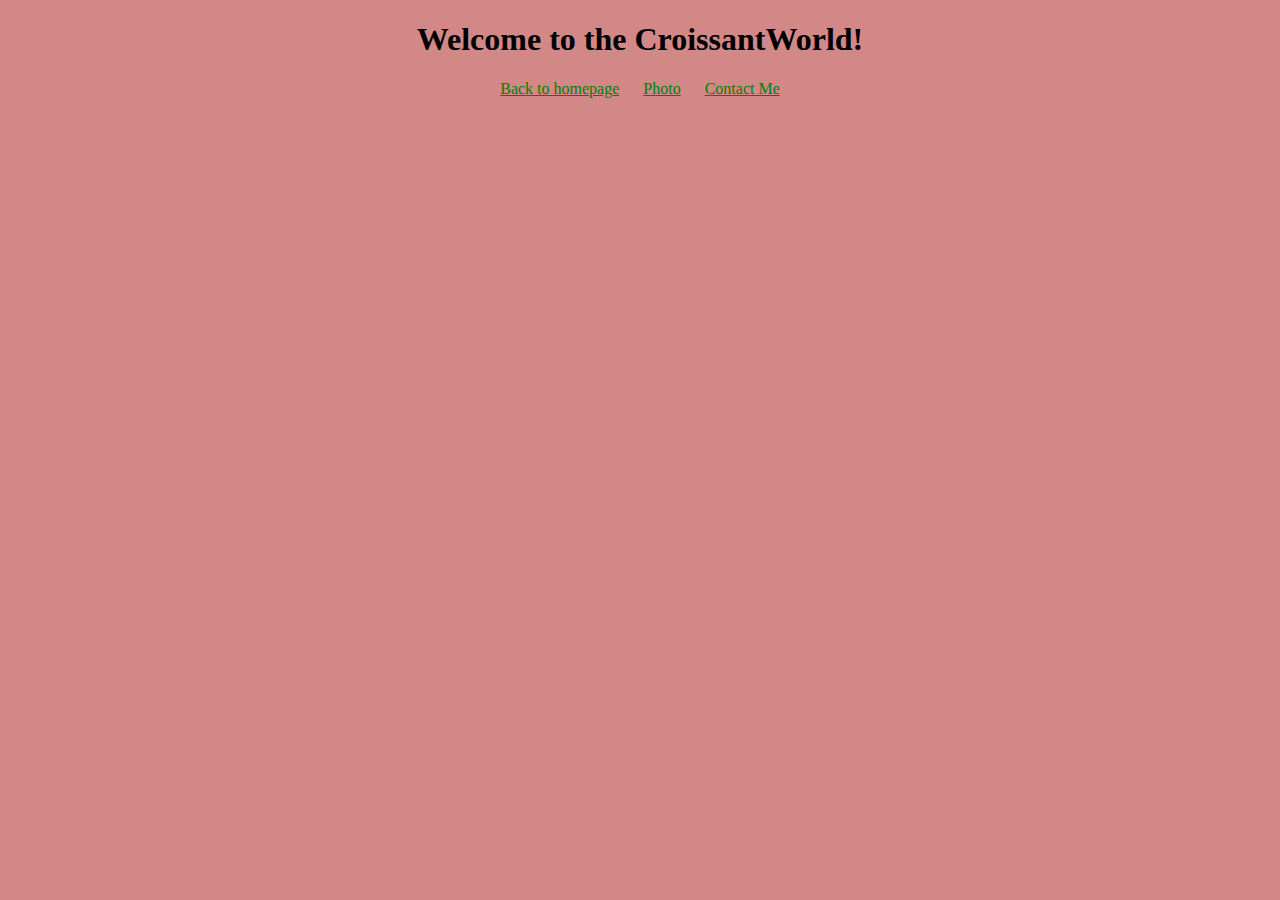
<file: index.html>
<!DOCTYPE html>
<html lang="en">
  <head>
    <meta charset="UTF-8" />
    <meta name="viewport" content="width=device-width, initial-scale=1.0" />
    <meta name="description" content="How to make croissant" />
    <meta name="description" content="Get croissant" />
    <meta
      name="keywords"
      content="croissant, croissant recipe,how to make croissant, how to make croissant recipe"
    />
    <meta name="author" content="CroissantWorld" />
    <link rel="stylesheet" href="css/styles.css" />
    <title>CroissantWorld</title>
  </head>
  <body>
    <h1>Welcome to the CroissantWorld!</h1>

    <footer>
      <a href="/" title="croisantworld homepage">Back to homepage</a>
      <a href="/photo.html " title="croissant photo">Photo</a>
      <a href="/contact.html" title="contact page">Contact Me</a>
    </footer>
  </body>
</html>
</file>
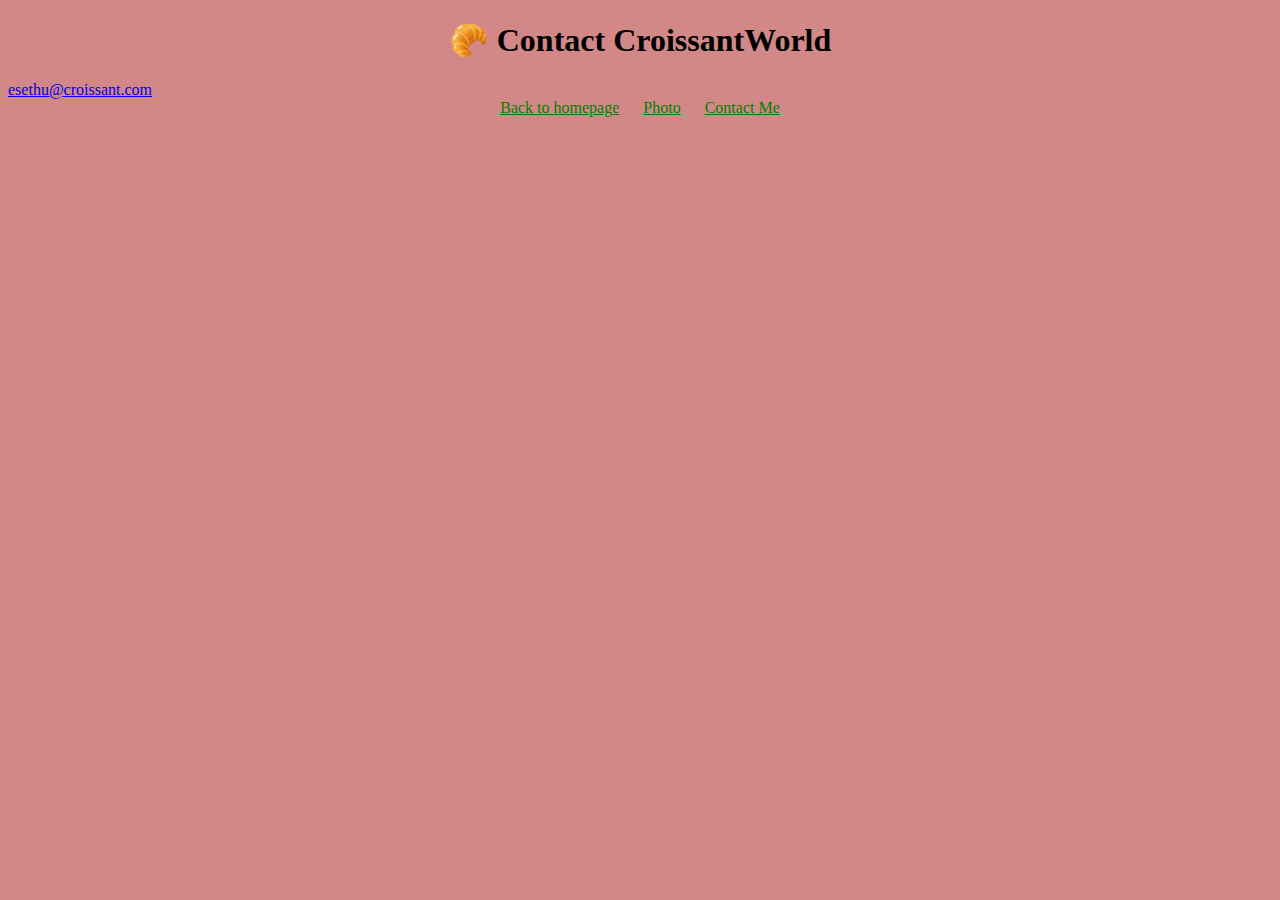
<file: contact.html>
<!DOCTYPE html>
<html lang="en">
  <head>
    <meta charset="UTF-8" />
    <meta name="viewport" content="width=device-width, initial-scale=1.0" />
    <link rel="stylesheet" href="css/styles.css" />
    <title>Contact me</title>
  </head>
  <body>
    <h1>🥐 Contact CroissantWorld</h1>
    <a href="mailto:esethu@croissant.com" title="contact us by email"
      >esethu@croissant.com</a
    >

    <footer>
      <a href="/" title="croisantworld homepage">Back to homepage</a>
      <a href="/photo.html " title="croissant photo">Photo</a>
      <a href="/contact.html" title="contact page">Contact Me</a>
    </footer>
  </body>
</html>
</file>
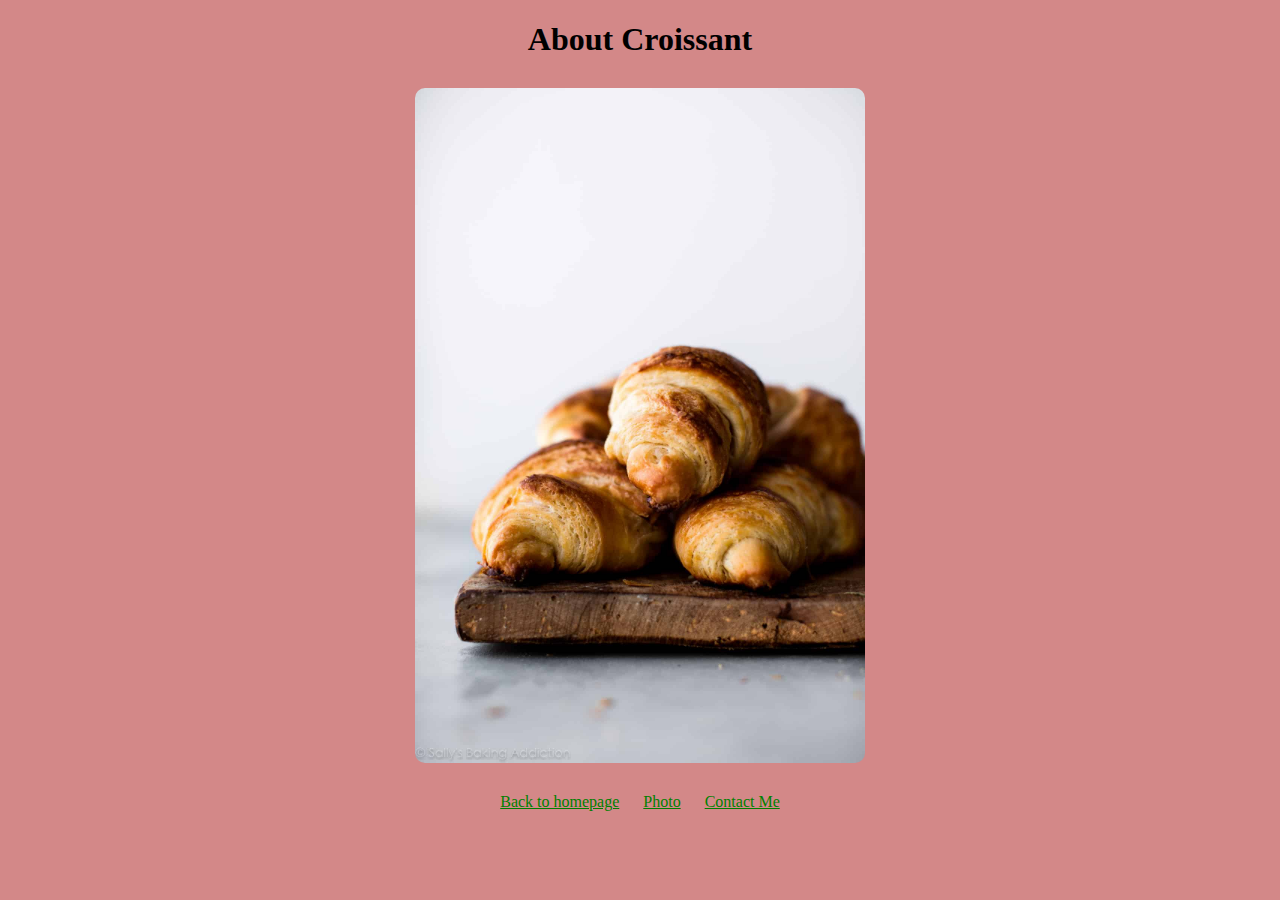
<file: photo.html>
<!DOCTYPE html>
<html lang="en">
  <head>
    <meta charset="UTF-8" />
    <meta name="viewport" content="width=device-width, initial-scale=1.0" />
    <link rel="stylesheet" href="css/styles.css" />
    <title>Photo</title>
  </head>
  <body>
    <h1>About Croissant</h1>
    <img
      src="/images/homemade-croissants.jpg"
      alt="Homemade croissant"
      class="croissant-photo"
      width="450px"
    />
    <footer>
      <a href="/" title="croisantworld homepage">Back to homepage</a>
      <a href="/photo.html " title="croissant photo">Photo</a>
      <a href="/contact.html" title="contact page">Contact Me</a>
    </footer>
  </body>
</html>
</file>
<file: css/styles.css>
body {
  background: rgb(211, 136, 136);
}

h1,
p {
  text-align: center;
}

.croissant-photo {
  max-width: 100%;
  border-radius: 10px;
  display: block;
  margin: 30px auto;
}

footer {
  text-align: center;
}

footer a {
  margin: 0 10px;
  color: green;
}
</file>
